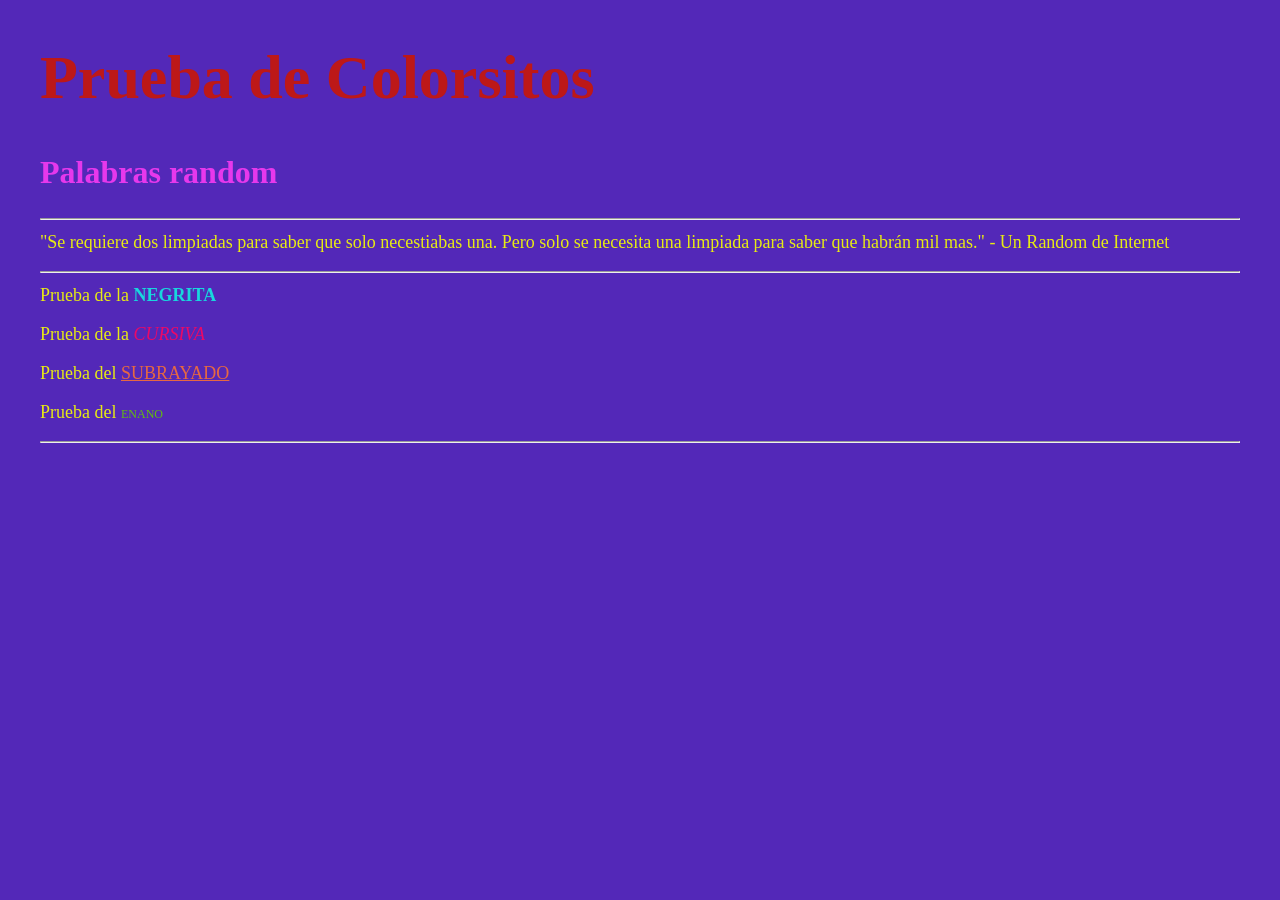
<file: trabajo_realizado/trabajo_ejemplo01/1-1/index.html>
<!DOCTYPE html>
<html lang="es">
<head>
    <meta charset="UTF-8">
    <link rel="stylesheet" href="styles.css">
    <title>Trabajo Refactorización - Colores</title>
</head>
<body>
    <h1>Prueba de Colorsitos</h1>
    <h2>Palabras random</h2>
<hr>
    <p>
    "Se requiere dos limpiadas para saber que solo necestiabas una. Pero solo se necesita una limpiada para saber que habrán mil mas." - Un Random de Internet
    </p>
<hr>
    <p>Prueba de la <strong>NEGRITA</strong></p>
    <p>Prueba de la <i> CURSIVA</i></p>
    <p>Prueba del <u>SUBRAYADO</u></p>
    <p>Prueba del <small>ENANO</small></p>
<hr>
</body>
</html>
</file>
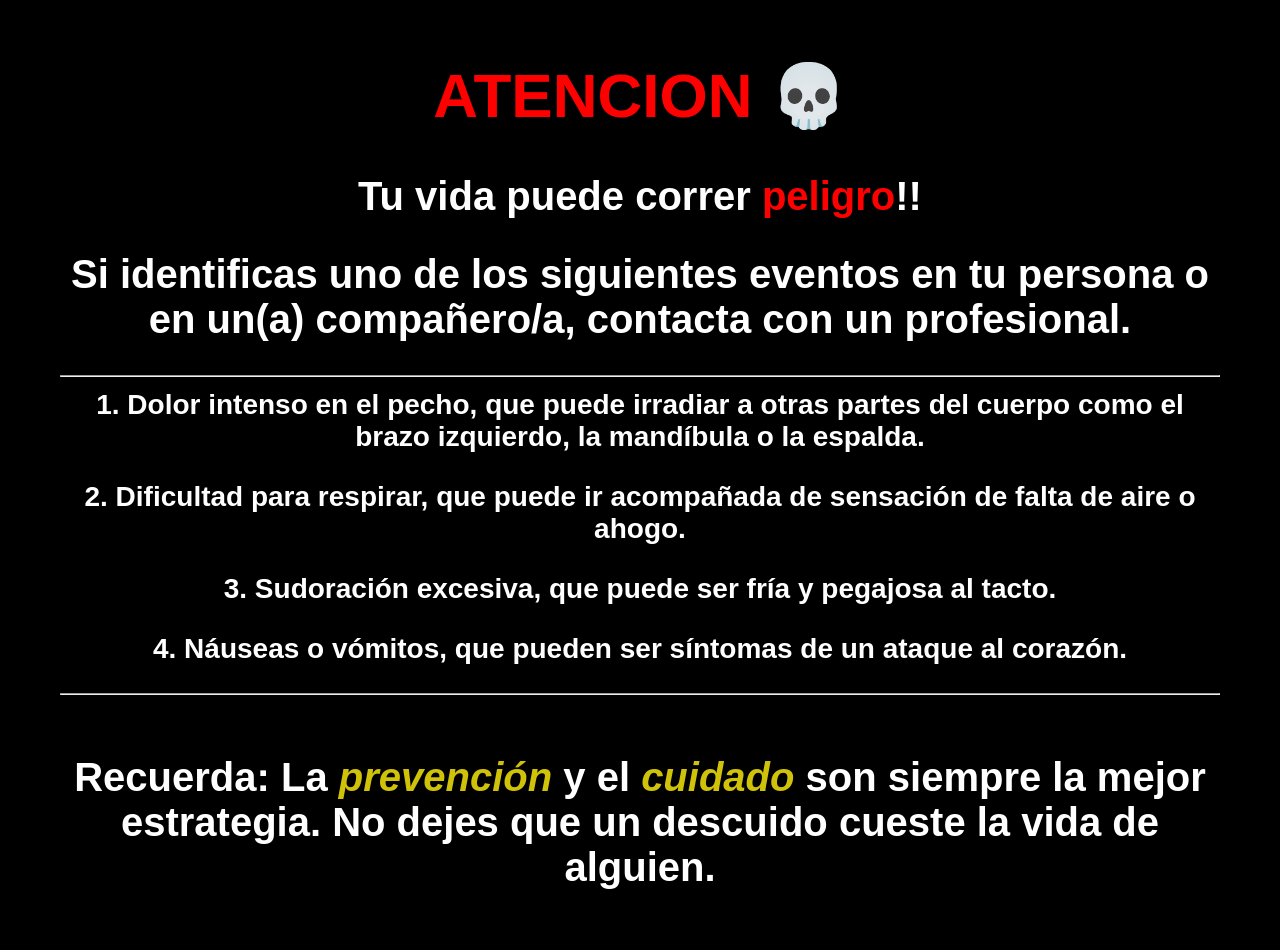
<file: trabajo_realizado/trabajo_ejemplo01/1-2/index.html>
<!DOCTYPE html>
<html lang="es">
<head>
  <meta charset="UTF-8">
    <link rel="stylesheet" href="styles.css">
  <title> Trabajo Refactorización - Cartel</title>
</head>
<body>
  <h1>ATENCION 💀</h1>
  <h2>Tu vida puede correr <b>peligro</b>!!</h2>
  <h2>Si identificas uno de los siguientes eventos en tu persona o en un(a) compañero/a, contacta con un profesional.</h2>
<hr>
  <h3>1. Dolor intenso en el pecho, que puede irradiar a otras partes del cuerpo como el brazo izquierdo, la mandíbula o la espalda.</h3>
  <h3>2. Dificultad para respirar, que puede ir acompañada de sensación de falta de aire o ahogo.</h3>
  <h3>3. Sudoración excesiva, que puede ser fría y pegajosa al tacto.</h3>
  <h3>4. Náuseas o vómitos, que pueden ser síntomas de un ataque al corazón.</h3>
<hr>
  <h4>Recuerda: La <i>prevención</i> y el <i>cuidado</i> son siempre la mejor estrategia. No dejes que un descuido cueste la vida de alguien.</h4>
</body>
</html>
</file>
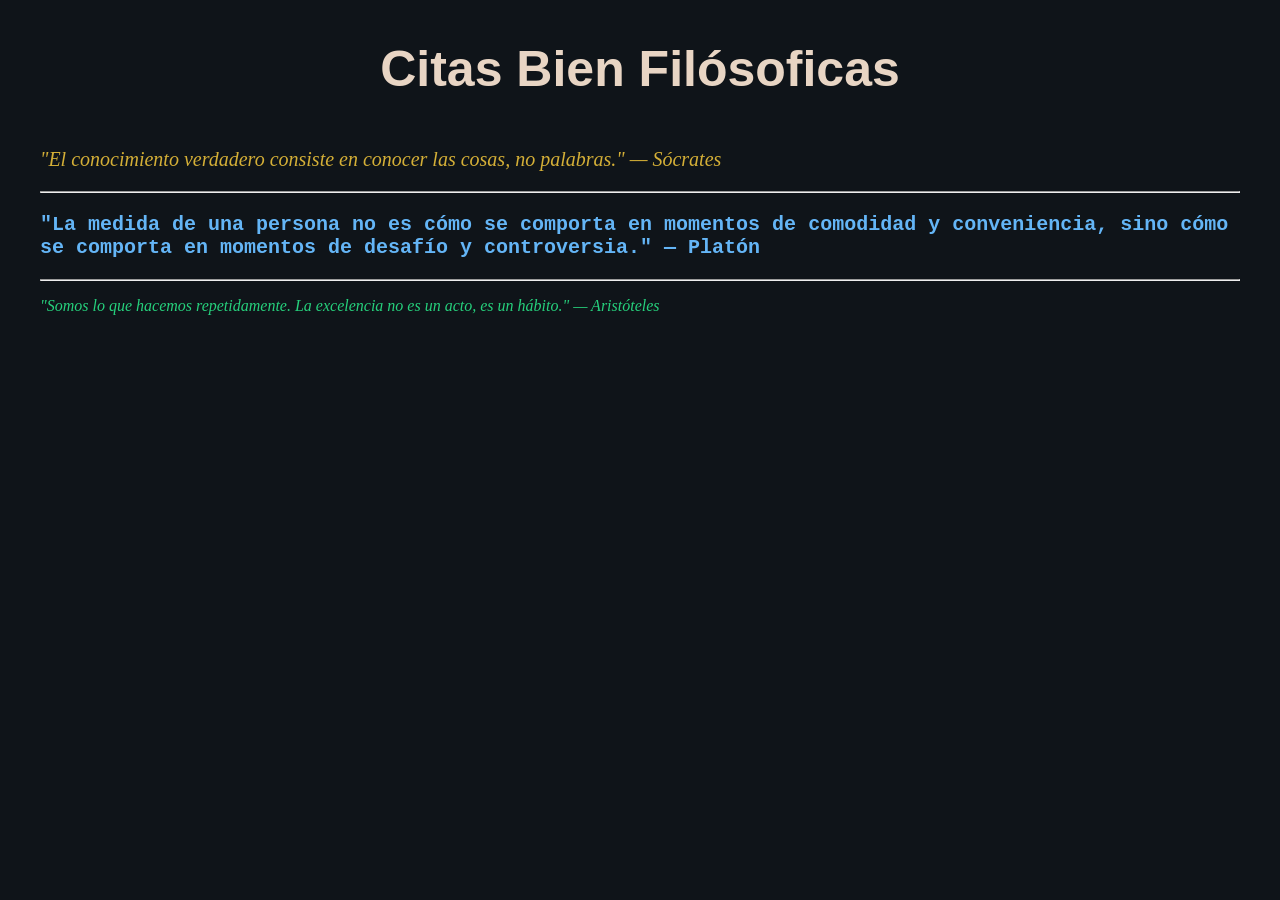
<file: trabajo_realizado/trabajo_ejemplo01/1-3/index.html>
<!doctype html>
<html lang="es">
<head>
  <meta charset="UTF-8">
  <link rel="stylesheet" href="styles.css">
  <title>Trabajo de Refactorización - Citas Filosóficas</title>
</head>
<body>
  <h1>Citas Bien Filósoficas</h1>
  <p class="socrates">"El conocimiento verdadero consiste en conocer las cosas, no palabras." — Sócrates</p>
<hr>
  <p class="platon">"La medida de una persona no es cómo se comporta en momentos de comodidad y conveniencia, sino cómo se comporta en momentos de desafío y controversia." — Platón</p>
<hr>
  <p class="aristoteles">"Somos lo que hacemos repetidamente. La excelencia no es un acto, es un hábito." — Aristóteles</p>
</body>
</html>
</file>
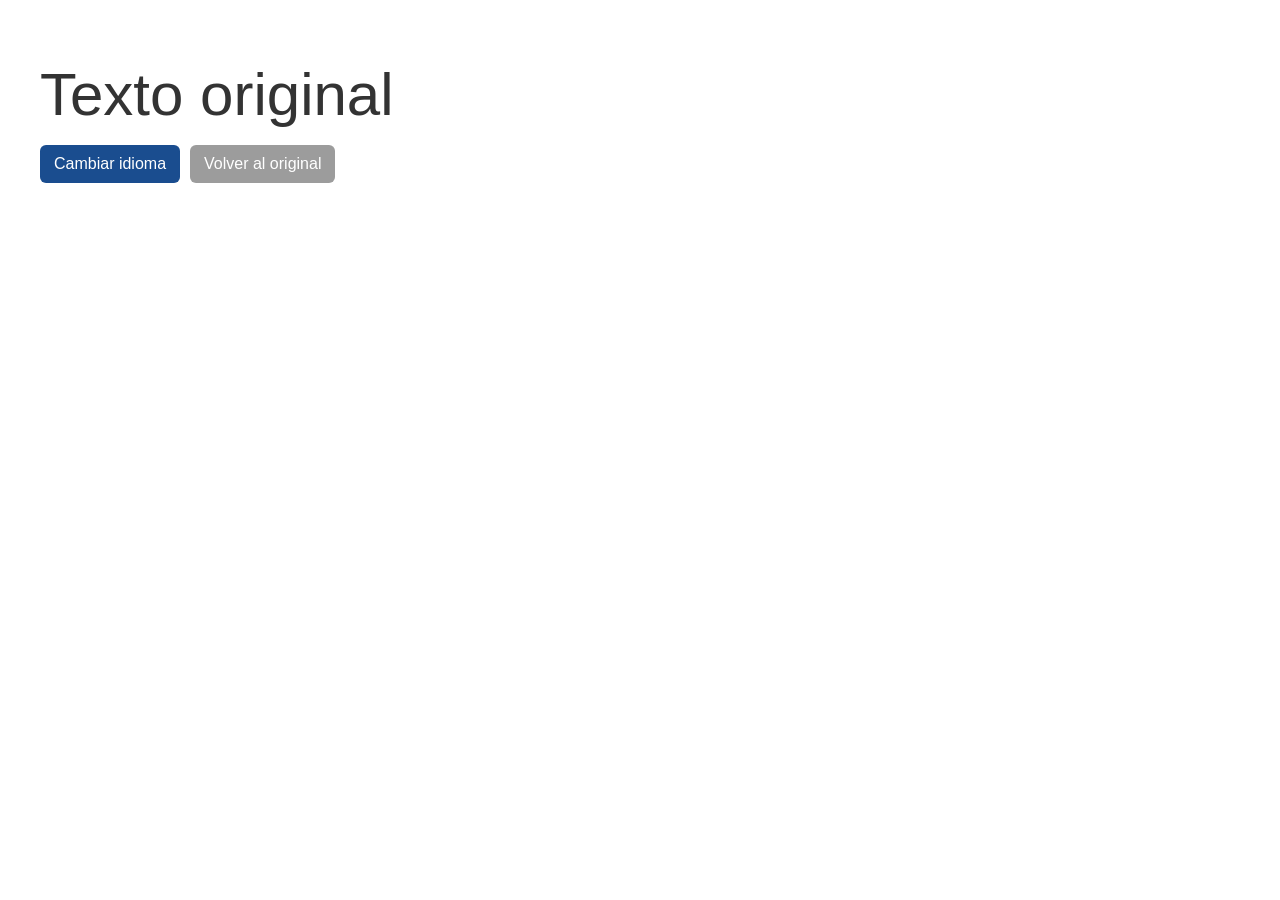
<file: trabajo_realizado/trabajo_ejemplo02/2-1/index.html>
<!doctype html>
<html lang="es">
<head>
  <meta charset="UTF-8">
  <title>Trabajo de Refactorización - Cambios de Idioma</title>
  <link rel="stylesheet" href="styles.css">
  <script src="app.js" defer></script>
</head>
<body>
  <p id="texto">Texto original</p>
  <div class="botones">
    <button id="btnCambiar">Cambiar idioma</button>
    <button id="btnRestaurar">Volver al original</button>
  </div>
</body>
</html>
</file>
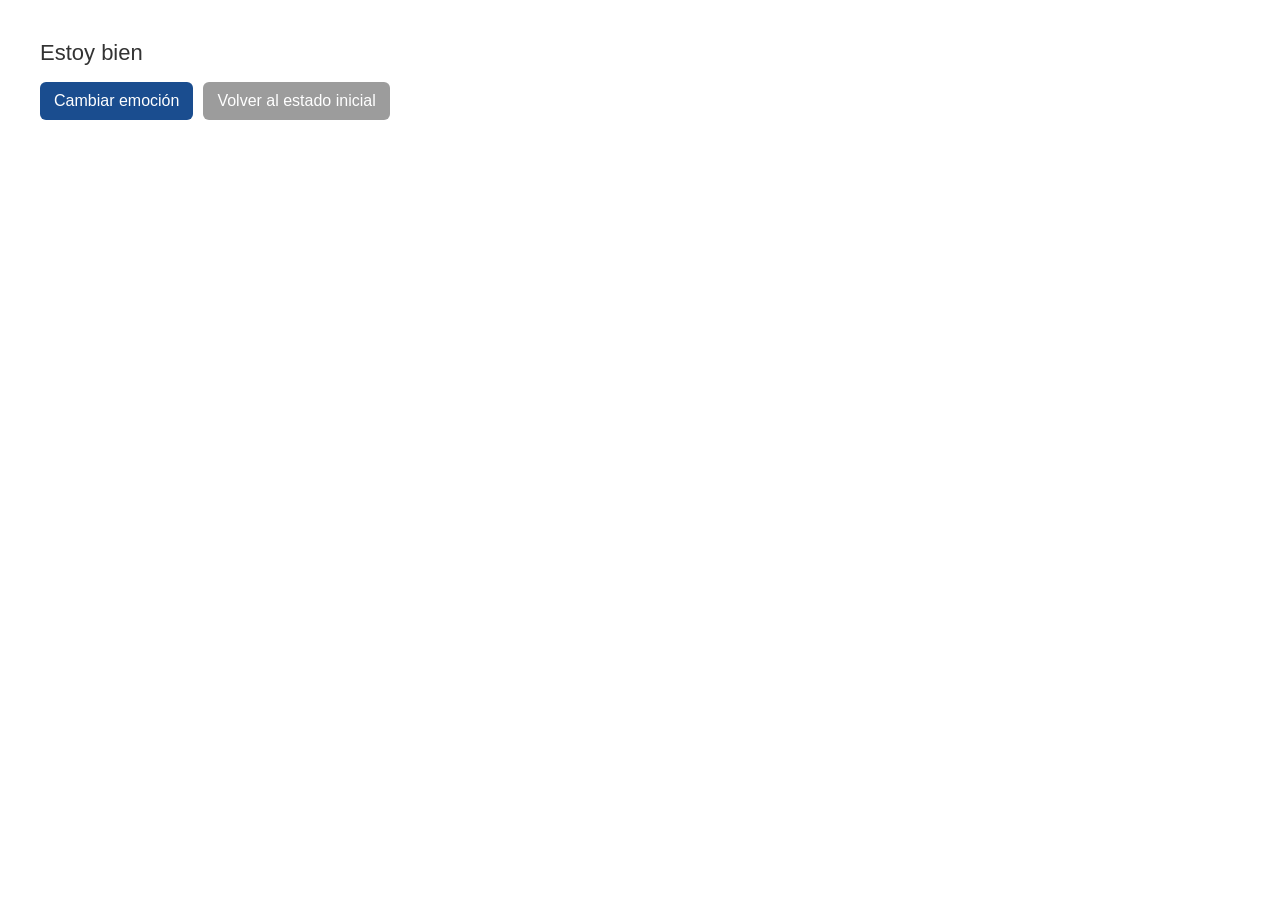
<file: trabajo_realizado/trabajo_ejemplo02/2-2/index.html>
<!doctype html>
<html lang="es">
<head>
  <meta charset="UTF-8">
  <title>Trabajo de Refactorización - Emociones</title>
  <link rel="stylesheet" href="styles.css">
  <script src="app.js" defer></script>
</head>
<body>
  <p id="texto">Estoy bien</p>
  <div class="botones">
    <button id="btnCambiar">Cambiar emoción</button>
    <button id="btnRestaurar">Volver al estado inicial</button>
  </div>
</body>
</html>
</file>
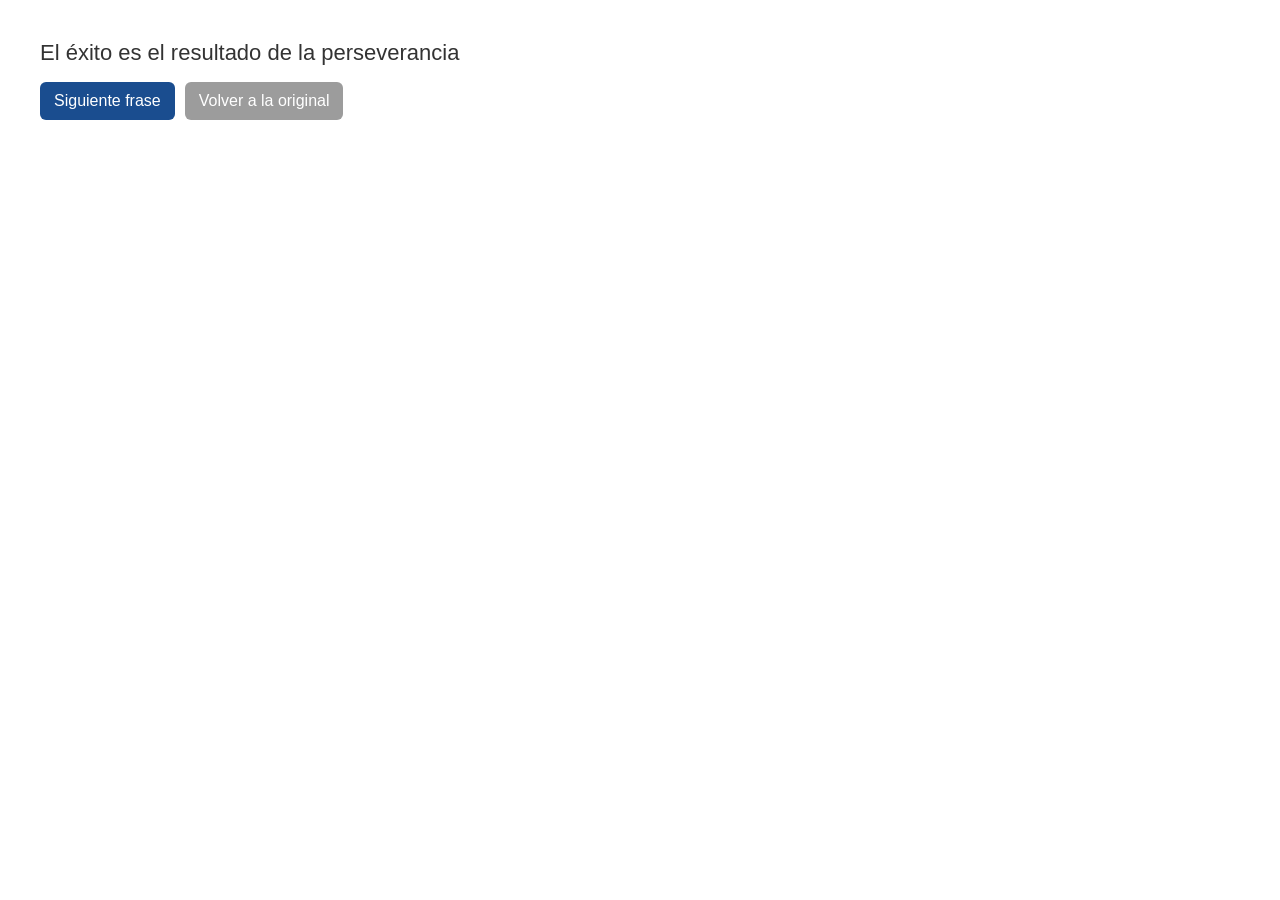
<file: trabajo_realizado/trabajo_ejemplo02/2-3/index.html>
<!doctype html>
<html lang="es">
<head>
  <meta charset="UTF-8">
  <title>Trabajo de Refactorización - Frases Motivacionales</title>
  <link rel="stylesheet" href="styles.css">
  <script src="app.js" defer></script>
</head>
<body>
  <p id="texto">El éxito es el resultado de la perseverancia</p>
  <div class="botones">
    <button id="btnCambiar">Siguiente frase</button>
    <button id="btnRestaurar">Volver a la original</button>
  </div>
</body>
</html>
</file>
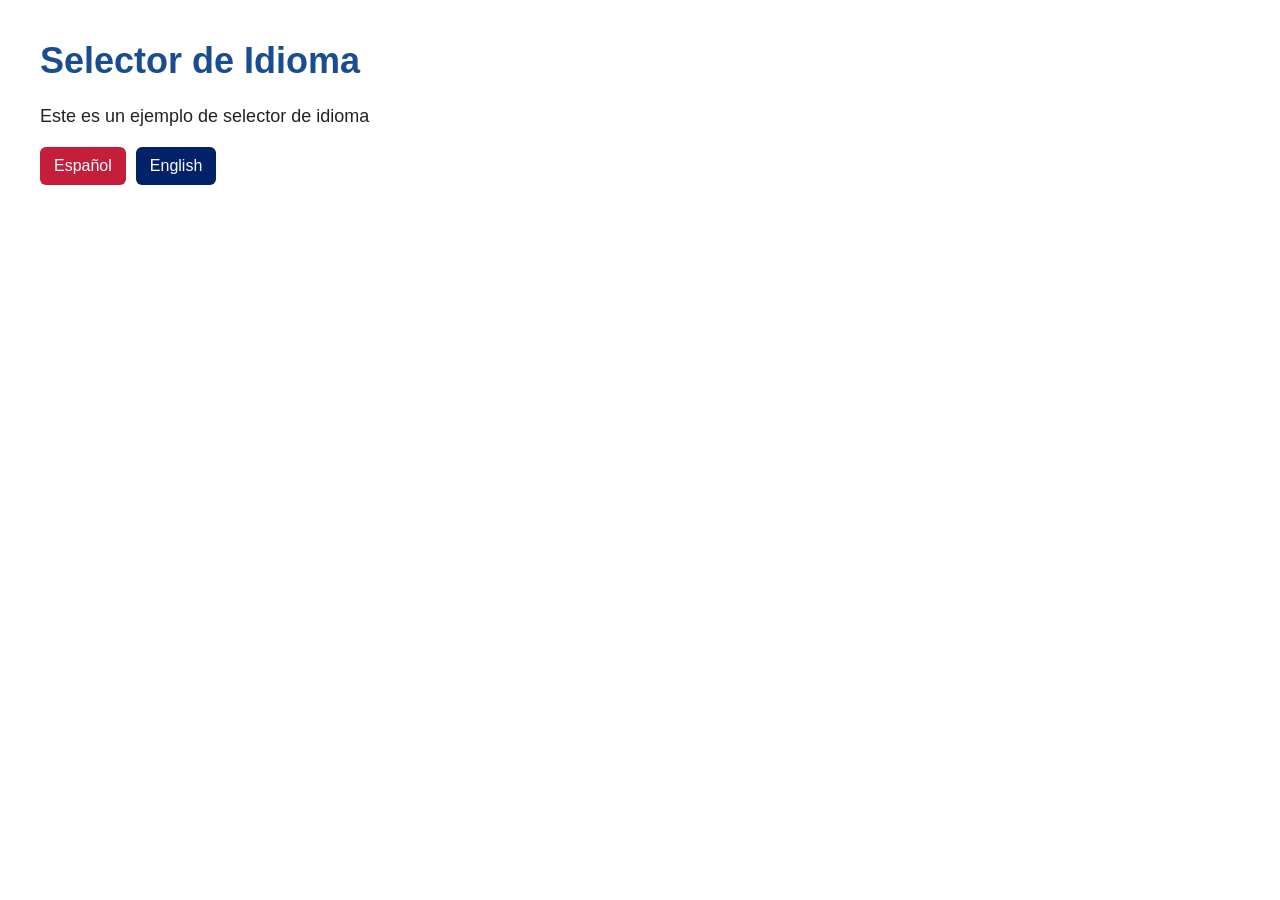
<file: trabajo_realizado/trabajo_ejemplo03/3-1/index.html>
<!doctype html>
<html lang="es">
<head>
  <meta charset="UTF-8">
  <link rel="stylesheet" href="styles.css">
  <script src="app.js" defer></script>
  <title>Trabajo de Refactorización - Selector de Idioma</title>
</head>
<body>
  <h1 id="titulo">Selector de Idioma</h1>
  <p id="descripcion">Este es un ejemplo de selector de idioma</p>
  <div class="botones">
    <button id="btnEspanol">Español</button>
    <button id="btnIngles">English</button>
  </div>
</body>
</html>
</file>
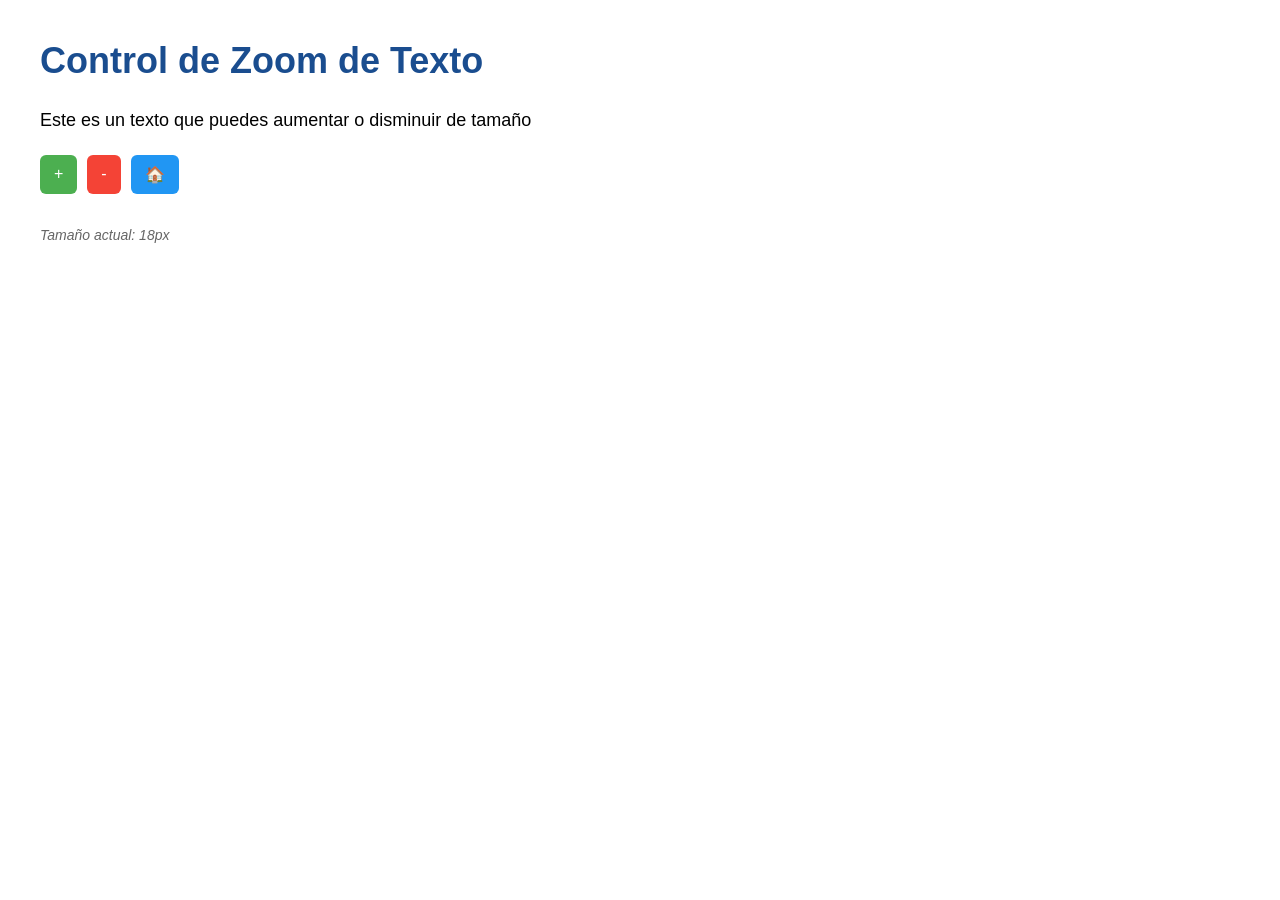
<file: trabajo_realizado/trabajo_ejemplo03/3-2/index.html>
<!doctype html>
<html lang="es">
<head>
  <meta charset="UTF-8">
  <link rel="stylesheet" href="styles.css">
  <script src="app.js" defer></script>
  <title>Trabajo de Refactorización - Zoom de Texto</title>
</head>
<body>
  <h1>Control de Zoom de Texto</h1>
  <p id="descripcion">Este es un texto que puedes aumentar o disminuir de tamaño</p>
  <div class="botones">
    <button id="btnAumentar">+</button>
    <button id="btnDisminuir">-</button>
    <button id="btnReiniciar">🏠</button>
  </div>
  <p id="tamaño">Tamaño actual: 18px</p>
</body>
</html>
</file>
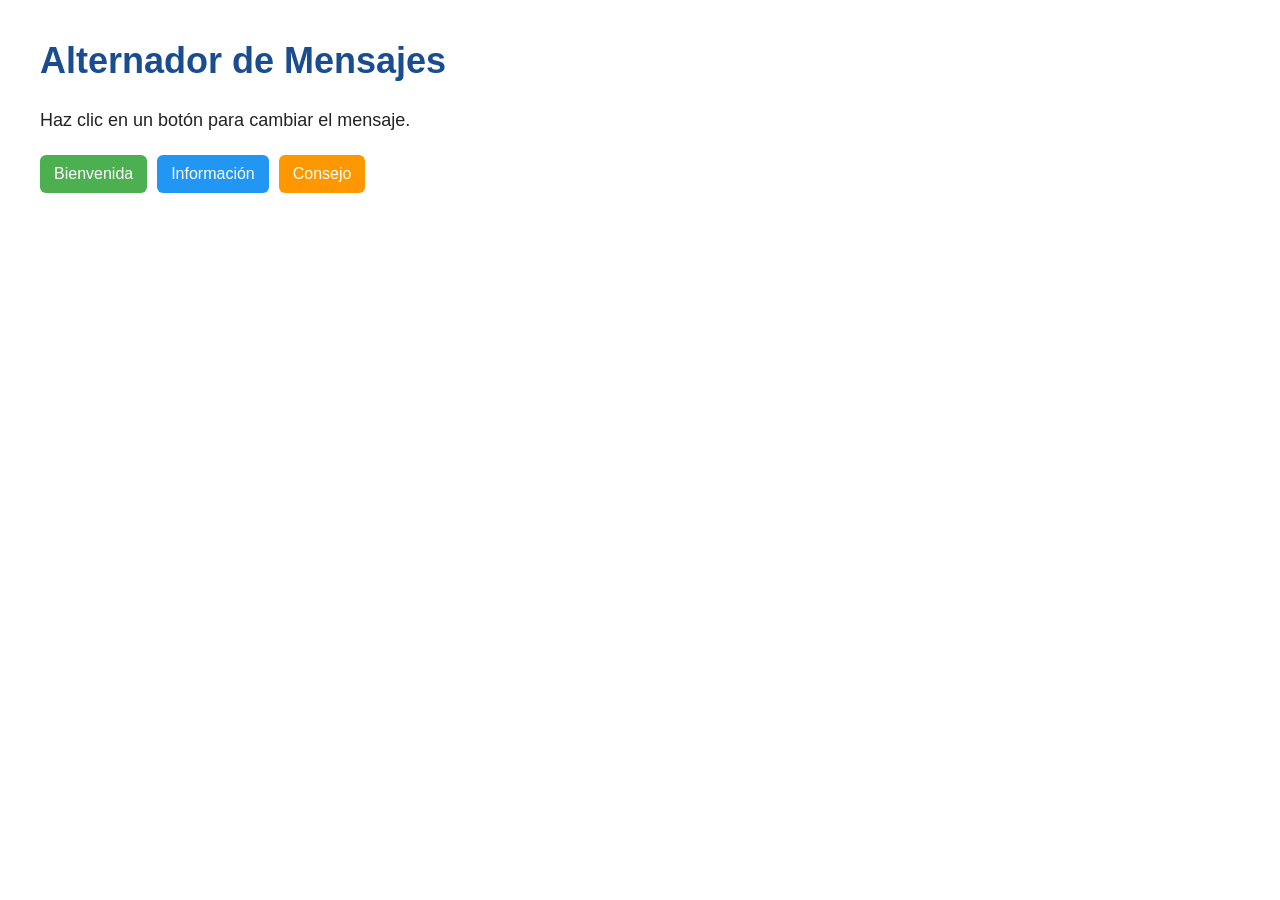
<file: trabajo_realizado/trabajo_ejemplo03/3-3/index.html>
<!doctype html>
<html lang="es">
<head>
  <meta charset="UTF-8">
  <link rel="stylesheet" href="styles.css">
  <script src="app.js" defer></script>
  <title>Trabajo de Refactorización - Alternador de Mensajes</title>
</head>
<body>
  <h1>Alternador de Mensajes</h1>
  <p id="descripcion">Haz clic en un botón para cambiar el mensaje.</p>
  <div class="botones">
    <button id="btnBienvenida">Bienvenida</button>
    <button id="btnInformacion">Información</button>
    <button id="btnConsejo">Consejo</button>
  </div>

</body>
</html>
</file>
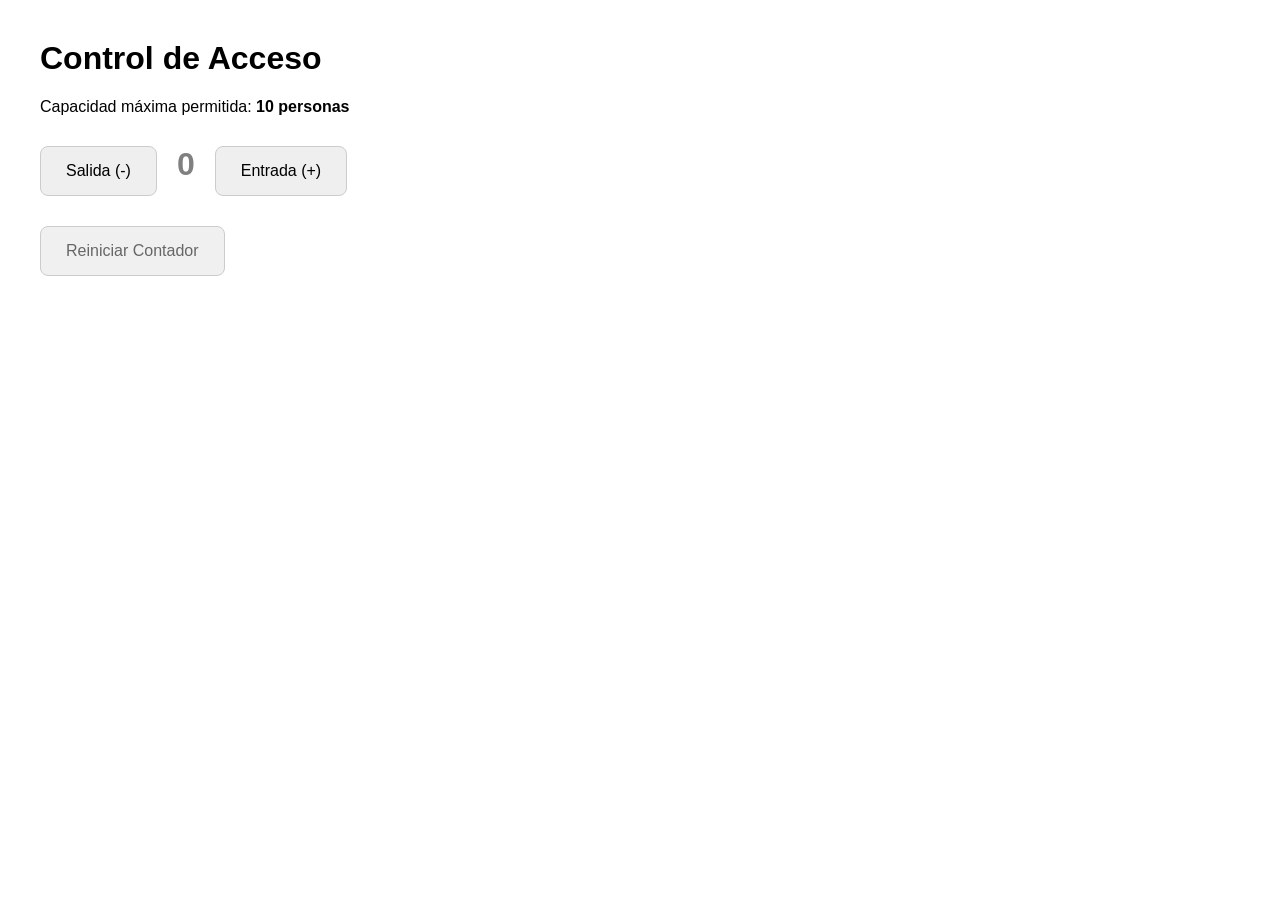
<file: trabajo_realizado/trabajo_ejemplo04/4-1/index.html>
<!doctype html>
<html lang="es">
<head>
  <meta charset="UTF-8">
  <link rel="stylesheet" href="styles.css">
  <script src="app.js" defer></script>
  <title>Trabajo de Refactorización - Numero Limite</title>
</head>
<body>

  <h1>Control de Acceso</h1>
  <p>Capacidad máxima permitida: <strong>10 personas</strong></p>

  <div class="contador">
    <button id="btnMenos">Salida (-)</button>
    <span id="valor">0</span>
    <button id="btnMas">Entrada (+)</button>
  </div>

  <button id="btnReset" class="reset">
    Reiniciar Contador
  </button>

</body>
</html>
</file>
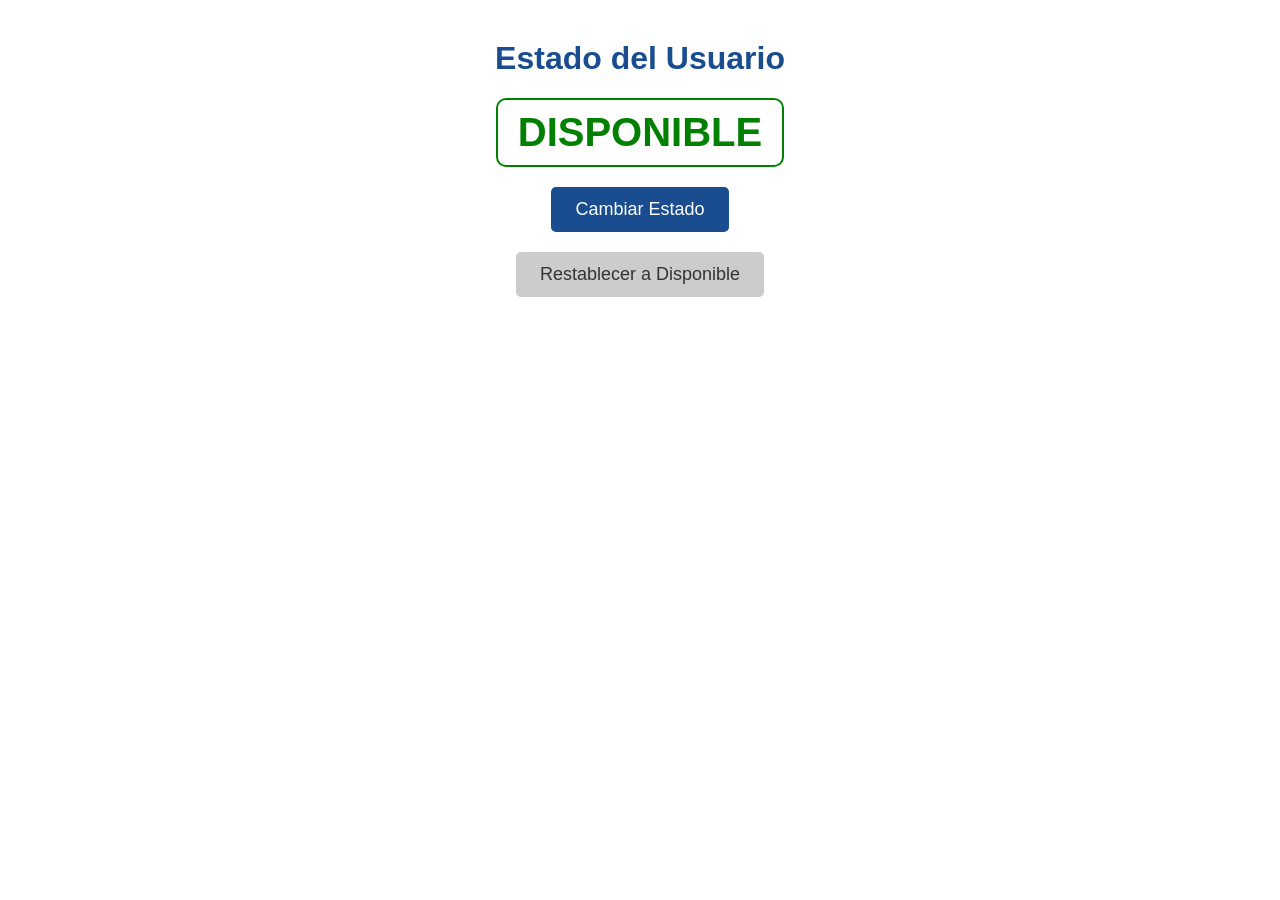
<file: trabajo_realizado/trabajo_ejemplo04/4-2/index.html>
<!doctype html>
<html lang="es">
<head>
  <meta charset="UTF-8">
  <link rel="stylesheet" href="styles.css">
  <script src="app.js" defer></script>
  <title>Trabajo de Refactorización - Interruptor de Estado</title>
</head>
<body>

  <h1>Estado del Usuario</h1>

  <div class="contador">
    <span id="valor">DISPONIBLE</span>
    <button id="btnMas">Cambiar Estado</button>
  </div>

  <button id="btnReset" class="reset">
    Restablecer a Disponible
  </button>

</body>
</html>
</file>
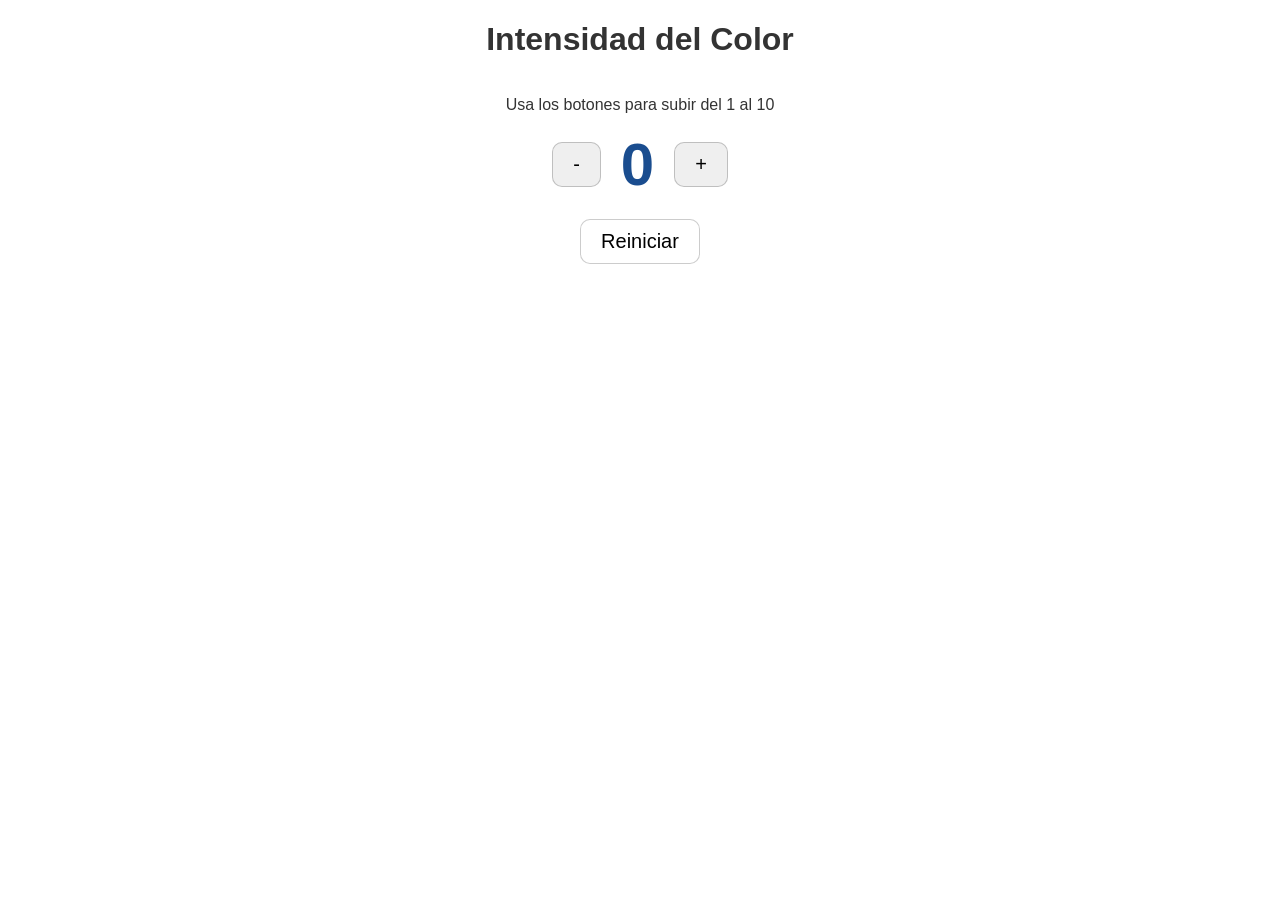
<file: trabajo_realizado/trabajo_ejemplo04/4-3/index.html>
<!doctype html>
<html lang="es">
<head>
  <meta charset="UTF-8">
  <link rel="stylesheet" href="styles.css">
  <script src="app.js" defer></script>
  <title>Trabajo de Refactorización - Transición</title>
</head>
<body>

  <h1>Intensidad del Color</h1>
  <p>Usa los botones para subir del 1 al 10</p>

  <div class="contador">
    <button id="btnMenos">-</button>
    <span id="valor">0</span>
    <button id="btnMas">+</button>
  </div>

  <button id="btnReset" class="reset">Reiniciar</button>

</body>
</html>
</file>
<file: trabajo_realizado/trabajo_ejemplo01/1-1/styles.css>
body {
    background-color: #3d0cafe1;
    margin: 40px;
    font-family: cursive;
}

h1 {
    color: #bd1818;
    font-size: 62px;
}
h2 {
    color: #e638ec;
    font-size: 32px;
}
p {
    color: #e7eb13;
    font-size: 18px;
    margin-top: 12px;
}
strong {
    color: #18d7dd;
    font-size: 18px;
}
i {
    color: #eb0967;
    font-size: 18px;
}
u {
    color: #e76841;
    font-size: 18px;
}
small {
    color: #63bd0f;
    font-size: 12px;
}
</file>
<file: trabajo_realizado/trabajo_ejemplo01/1-2/styles.css>
body {
    background-color: #000000;
    margin: 60px;
    font-family: Arial;
    text-align: center;
}

b {
    color: #ff0000;
}

i {
    color: #cfc209;
}

h1 {
    color: #ff0000;
    font-size: 62px;

}

h2 {
    color: #ffffff;
    font-size: 40px;
    margin-top: 12px;
}

h3 {
    color: #ffffff;
    font-size: 28px;
    margin-top: 12px;
}

h4 {
    color: #ffffff;
    font-size: 40px;
    margin-top: 60px;
}
</file>
<file: trabajo_realizado/trabajo_ejemplo01/1-3/styles.css>
/* Estilos generales */
body {
  background-color: #0f1419;
  margin: 40px;
  font-family: Arial;
}

h1 {
  color: #e8d5c4;
  font-size: 50px;
  text-align: center;
  margin-bottom: 50px;
}

.socrates {
  color: #d4af37;
  font-family: Georgia;
  font-size: 20px;
  font-style: italic;
}

.platon {
  color: #64b5f6;
  font-family: 'Courier New';
  font-size: 20px;
  font-weight: bold;
}

.aristoteles {
  color: #26d07c;
  font-family: Verdana;
  font-style: oblique;
}
</file>
<file: trabajo_realizado/trabajo_ejemplo02/2-1/styles.css>
body {
  margin: 40px;
  font-family: Arial, sans-serif;
}

p {
  font-size: 60px;
  color: #333;
  margin-bottom: 16px;
}

.botones {
  display: flex;
  gap: 10px;
}

button {
  padding: 10px 14px;
  font-size: 16px;
  border-radius: 6px;
  border: none;
  cursor: pointer;
}

#btnCambiar {
  background-color: #1a4d8f;
  color: white;
}
#btnCambiar:hover {
  background-color: #163d70;
}

#btnRestaurar {
  background-color: #9c9c9c;
  color: white;
}
#btnRestaurar:hover {
  background-color: #7a7a7a;
}
</file>
<file: trabajo_realizado/trabajo_ejemplo02/2-2/styles.css>
body {
  margin: 40px;
  font-family: Arial, sans-serif;
}

p {
  font-size: 22px;
  color: #333;
  margin-bottom: 16px;
}

.botones {
  display: flex;
  gap: 10px;
}

button {
  padding: 10px 14px;
  font-size: 16px;
  border-radius: 6px;
  border: none;
  cursor: pointer;
}

#btnCambiar {
  background-color: #1a4d8f;
  color: white;
}
#btnCambiar:hover {
  background-color: #163d70;
}

#btnRestaurar {
  background-color: #9c9c9c;
  color: white;
}
#btnRestaurar:hover {
  background-color: #7a7a7a;
}
</file>
<file: trabajo_realizado/trabajo_ejemplo02/2-3/styles.css>
body {
  margin: 40px;
  font-family: Arial, sans-serif;
}

p {
  font-size: 22px;
  color: #333;
  margin-bottom: 16px;
}

.botones {
  display: flex;
  gap: 10px;
}

button {
  padding: 10px 14px;
  font-size: 16px;
  border-radius: 6px;
  border: none;
  cursor: pointer;
}

#btnCambiar {
  background-color: #1a4d8f;
  color: white;
}
#btnCambiar:hover {
  background-color: #163d70;
}

#btnRestaurar {
  background-color: #9c9c9c;
  color: white;
}
#btnRestaurar:hover {
  background-color: #7a7a7a;
}
</file>
<file: trabajo_realizado/trabajo_ejemplo03/3-1/styles.css>
body {
  margin: 40px;
  font-family: Arial, sans-serif;
  background-color: #ffffff;
  color: #222;
  font-size: 18px;
}

h1 {
  color: #1a4d8f;
}

p {
  margin-bottom: 20px;
}

.botones {
  display: flex;
  gap: 10px;
}

button {
  padding: 10px 14px;
  font-size: 16px;
  border-radius: 6px;
  border: none;
  cursor: pointer;
}

#btnEspanol {
  background-color: #c41e3a;
  color: white;
}

#btnEspanol:hover {
  background-color: #a01830;
}

#btnIngles {
  background-color: #012169;
  color: white;
}

#btnIngles:hover {
  background-color: #000d3b;
}
</file>
<file: trabajo_realizado/trabajo_ejemplo03/3-2/styles.css>
body {
  margin: 40px;
  font-family: Arial, sans-serif;
  background-color: #ffffff;
  color: #000000;
  font-size: 18px;
}

h1 {
  color: #1a4d8f;
}

p {
  margin-bottom: 20px;
  line-height: 1.6;
}

.botones {
  display: flex;
  gap: 10px;
  margin-bottom: 30px;
}

button {
  padding: 10px 14px;
  font-size: 16px;
  border-radius: 6px;
  border: none;
  cursor: pointer;
}

#btnAumentar {
  background-color: #4CAF50;
  color: white;
}

#btnDisminuir {
  background-color: #f44336;
  color: white;
}

#btnReiniciar {
  background-color: #2196F3;
  color: white;
}

#tamaño {
  font-size: 14px;
  color: #666;
  font-style: italic;
}
</file>
<file: trabajo_realizado/trabajo_ejemplo03/3-3/styles.css>
body {
  margin: 40px;
  font-family: Arial, sans-serif;
  background-color: #ffffff;
  color: #222;
  font-size: 18px;
}

h1 {
  color: #1a4d8f;
}

p {
  margin-bottom: 20px;
  line-height: 1.6;
}

.botones {
  display: flex;
  gap: 10px;
  margin-bottom: 30px;
}

button {
  padding: 10px 14px;
  font-size: 16px;
  border-radius: 6px;
  border: none;
  cursor: pointer;
}

#btnBienvenida {
  background-color: #4CAF50;
  color: white;
}

#btnInformacion {
  background-color: #2196F3;
  color: white;
}

#btnConsejo {
  background-color: #FF9800;
  color: white;
}
</file>
<file: trabajo_realizado/trabajo_ejemplo04/4-1/styles.css>
body {
  margin: 40px;
  font-family: 'Segoe UI', Tahoma, Geneva, Verdana, sans-serif;
}

.contador {
  display: flex;
  gap: 20px;
  margin: 30px 0;
}

#valor {
  font-size: 32px;
  font-weight: bold;
}

button {
  padding: 15px 25px;
  font-size: 16px;
  cursor: pointer;
  border-radius: 8px;
  border: 1px solid #ccc;
}

.reset {
  background-color: #f0f0f0;
  color: #666;
}
</file>
<file: trabajo_realizado/trabajo_ejemplo04/4-2/styles.css>
body {
  margin: 40px;
  font-family: Arial, sans-serif;
  text-align: center;
}

h1 {
  color: #1a4d8f;
}

.contador {
  display: flex;
  flex-direction: column;
  align-items: center;
  gap: 20px;
  margin-bottom: 20px;
}

#valor {
  font-size: 40px;
  font-weight: bold;
  padding: 10px 20px;
  border: 2px solid currentColor;
  border-radius: 10px;
}

button {
  padding: 12px 24px;
  font-size: 18px;
  cursor: pointer;
  background-color: #1a4d8f;
  color: white;
  border: none;
  border-radius: 5px;
}

.reset {
  background-color: #ccc;
  color: #333;
}
</file>
<file: trabajo_realizado/trabajo_ejemplo04/4-3/styles.css>
body {
  margin: 0;
  height: 100vh;
  display: flex;
  flex-direction: column;
 
  align-items: center;
  font-family: Arial, sans-serif;
    transition: background-color 0.5s ease, color 0.5s ease;
}

.contador {
  display: flex;
  align-items: center;
  gap: 20px;
  margin-bottom: 20px;
}

#valor {
  font-size: 60px;
  font-weight: bold;
}

button {
  padding: 10px 20px;
  font-size: 20px;
  cursor: pointer;
  border-radius: 10px;
  border: 1px solid rgba(0,0,0,0.2);
}

.reset {
  background-color: rgba(255,255,255,0.3);
}
</file>
